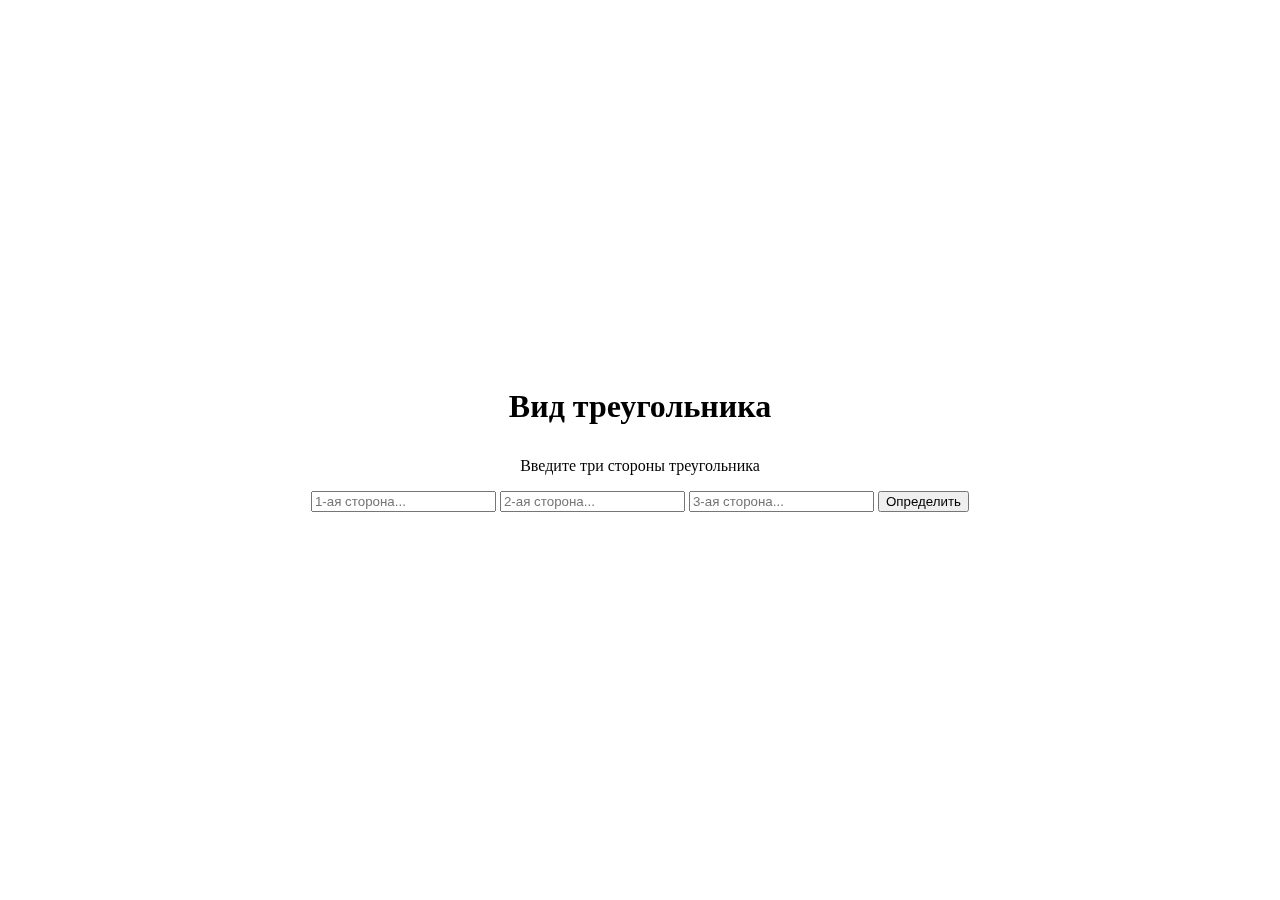
<file: cw/cw1/index.html>
<!DOCTYPE html>
<html lang="en">

<head>
<meta charset="UTF-8">
<meta http-equiv="X-UA-Compatible" content="IE=edge">
<meta name="viewport" content="width=device-width, initial-scale=1.0">
<title> АЗ Треугольник </title>

<style>
    .container {
        width: 100%;
        height: 100%;
        position: fixed;
        top: 0;
        left: 0;
        display: flex;
        align-items: center;
        align-content: center;
        justify-content: center;
        flex-wrap: wrap;
    }

    .image {
        min-width: 100%;
        text-align: center;
        margin-top: 10px;
    }
</style>
</head>

<body>
<div class="container">
    <h1 class="image">Вид треугольника</h1>
    <p class="image">Введите три стороны треугольника</p>
    <form id="form">
        <input type="number" id="side1" placeholder="1-ая сторона...">
        <input type="number" id="side2" placeholder="2-ая сторона...">
        <input type="number" id="side3" placeholder="3-ая сторона...">
        <button>Определить</button>
    </form>
    <div id="result" class="image"></div>
</div>

<script>
    const side1 = document.querySelector('#side1');
    const side2 = document.querySelector('#side2');
    const side3 = document.querySelector('#side3');

    const form = document.querySelector('#form');
    const resultContainer = document.querySelector('#result');

    form.addEventListener('submit', callBackFunc)

    function callBackFunc(event) {
        event.preventDefault();
        let item;

        let s1 = Number(side1.value)
        let s2 = Number(side2.value)
        let s3 = Number(side3.value)

        if (s1 + s2 <= s3 || s1 + s3 <= s2 || s2 + s3 <= s1) {
            item = './tr-4.jpg'; // не существует
        } else if (s1 != s2 && s1 != s3 && s2!= s3) {
            item = './tr-1.jpg'; // разносторонний
        } else if (s1 == s2 && s1 == s3 && s2 == s3)  {
            item = './tr-3.jpg'; // равносторонний 
        } else {
            item = './tr-2.jpg'; // равнобедренный
        }

        resultContainer.innerHTML = `<img src="${item}" alt="">`
    }
</script>
</body>
</html>
</file>
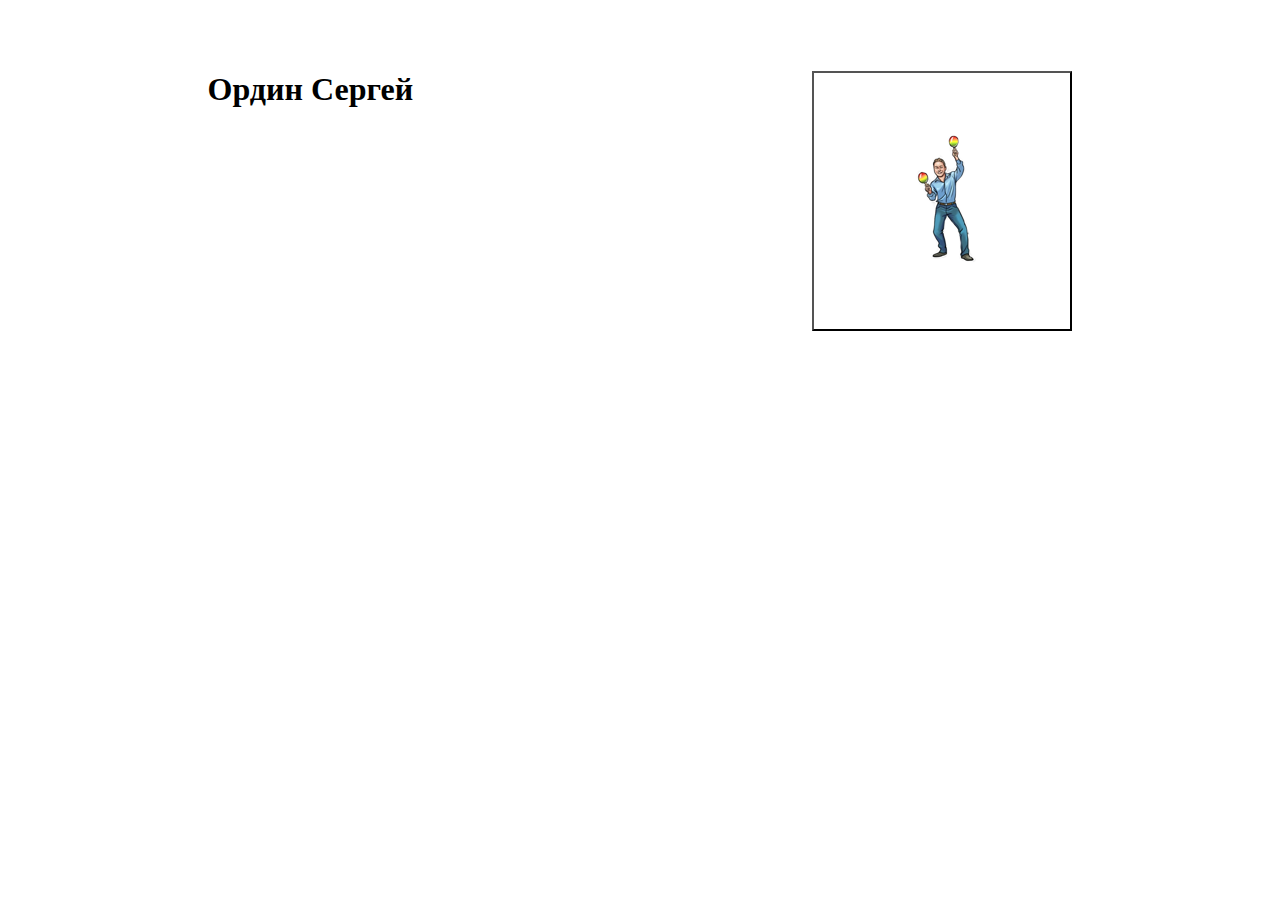
<file: hw/hw2/index.html>
<!DOCTYPE html>
<html>
<head>
<h1 align="center">Ордин Сергей</h1>
<link rel="stylesheet" type="text/css" href="style.css">
</head>
<body>
<button class="button_ilon">
    <div class="img_ilon"></div>
    <div class="h_text"><span>Как тебе такое?</span></div>
    <div class="f_text"><span>Это ещё не тесла :)</span></div>
</button>
</body>
</html>
</file>
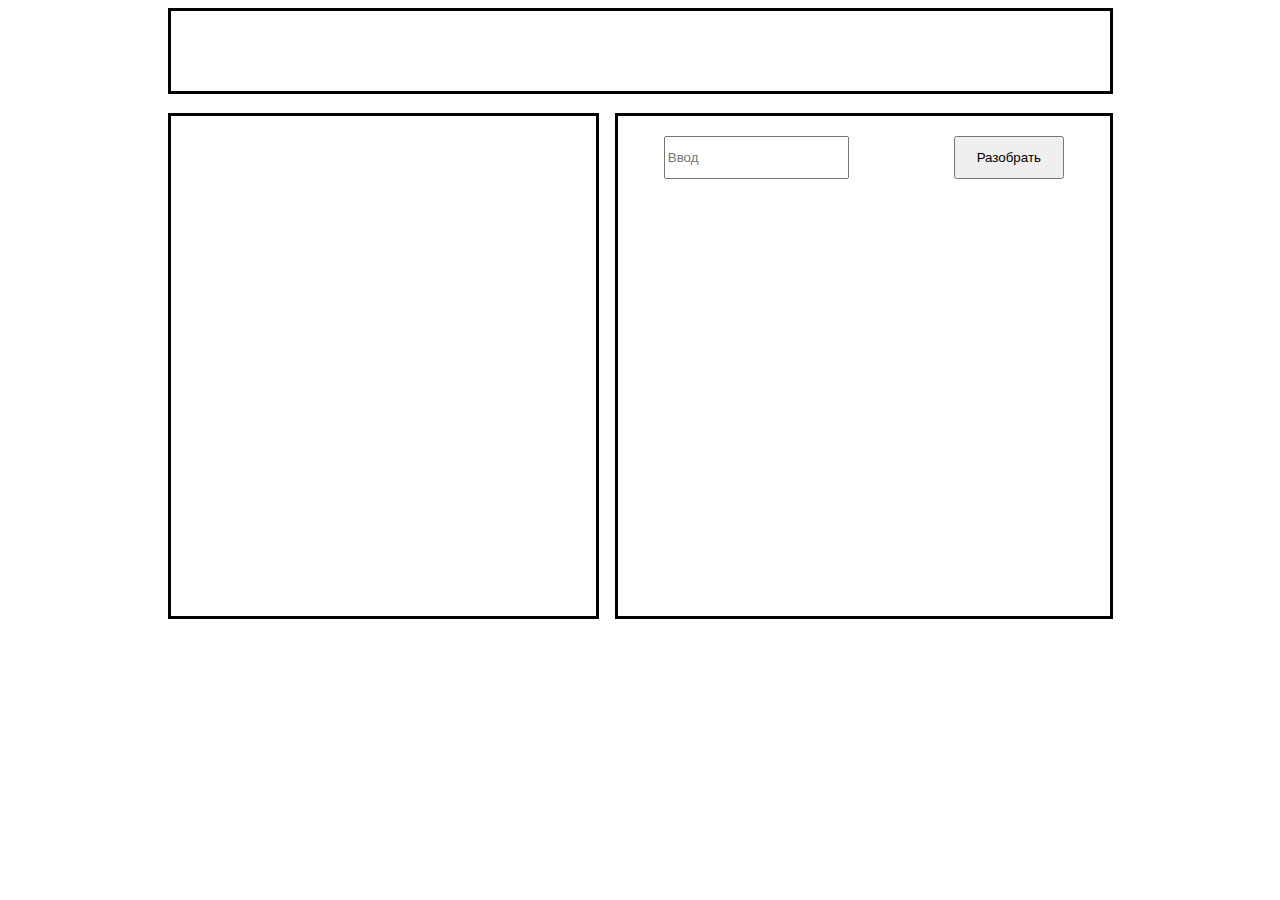
<file: hw/hw3/index.html>
<!DOCTYPE html>
<html lang="en">
<head>
    <meta charset="UTF-8">
    <meta http-equiv="X-UA-Compatible" content="IE=edge">
    <meta name="viewport" content="width=device-width, initial-scale=1.0">
    <title>Task 3</title>
    <link rel="stylesheet" href="./style.css">
</head>
<body>
    <main>
        <div class="container">
            <div class="box">
                <div class="one block"></div>
                <div class="two block">
                    <div class="results">
                    </div>
                </div>
                <div class="three block">
                    <form id="form">
                        <input type= "text" id="input" placeholder="Ввод">
                        <button>Разобрать</button>
                    </form>
                    <div class="buttons">
                    </div>
                </div>
            </div>
        </div>
    </main>
    <script>
        'use strict';

        const input = document.querySelector('#input');
        const form = document.querySelector('#form');
        const results = document.querySelector('.results');
        const buttons = document.querySelector('.buttons');

        // компаратор для сортировки массива
        function compare(array) {
                array.sort((a, b) => {
                    if (isNaN(a)) {
                        if (isNaN(b)) {  // a and b are strings
                            return a.localeCompare(b);
                        } else {         // a string and b number
                            return -1;  // a < b
                        }
                    } else {
                        if (isNaN(b)) {  // a number and b string
                            return 1;  // a > b
                        } else {         // a and b are numbers
                            return parseFloat(a) - parseFloat(b);
                        }
                    }
                })
                return array;
            }

        // обработчик массива
        function arrHandler(array) {
            array.forEach(function(item, index, arr) {
                if (!isNaN(Number(item))) {
                    array[index] = Number(item);
                } else {
                    array[index] = item.trim()
                }
            });
            return array
        }

        // колбэк функция при нажатии на кнопку
        function callBackClick(item) {
            results.innerHTML += `<div class="result">${item}</div>`
        }
        
        // отлавливаем событие нажатия на кнопку для отправки данных
        form.addEventListener('submit', event => {
            event.preventDefault();

            let map = new Map();
            let data = input.value.split('-');

            buttons.innerHTML = "";
            results.innerHTML = "";

            let sort_arr = compare(arrHandler(data));
            
            let last_num = 0;
            sort_arr.forEach(function(item, index, arr) {
                if (typeof item != "number") {
                    map.set(`a${index + 1}`, item)
                    last_num = index + 1
                } else {
                    map.set(`n${index + 1 - last_num}`, item)
                }
            });

            for (let pair of map) {
                buttons.innerHTML += `<div class="button" onclick="callBackClick('${pair[1]}')">${pair[0]} ${pair[1]}</div>`
            };
        })
    </script>
</body>
</html>
</file>
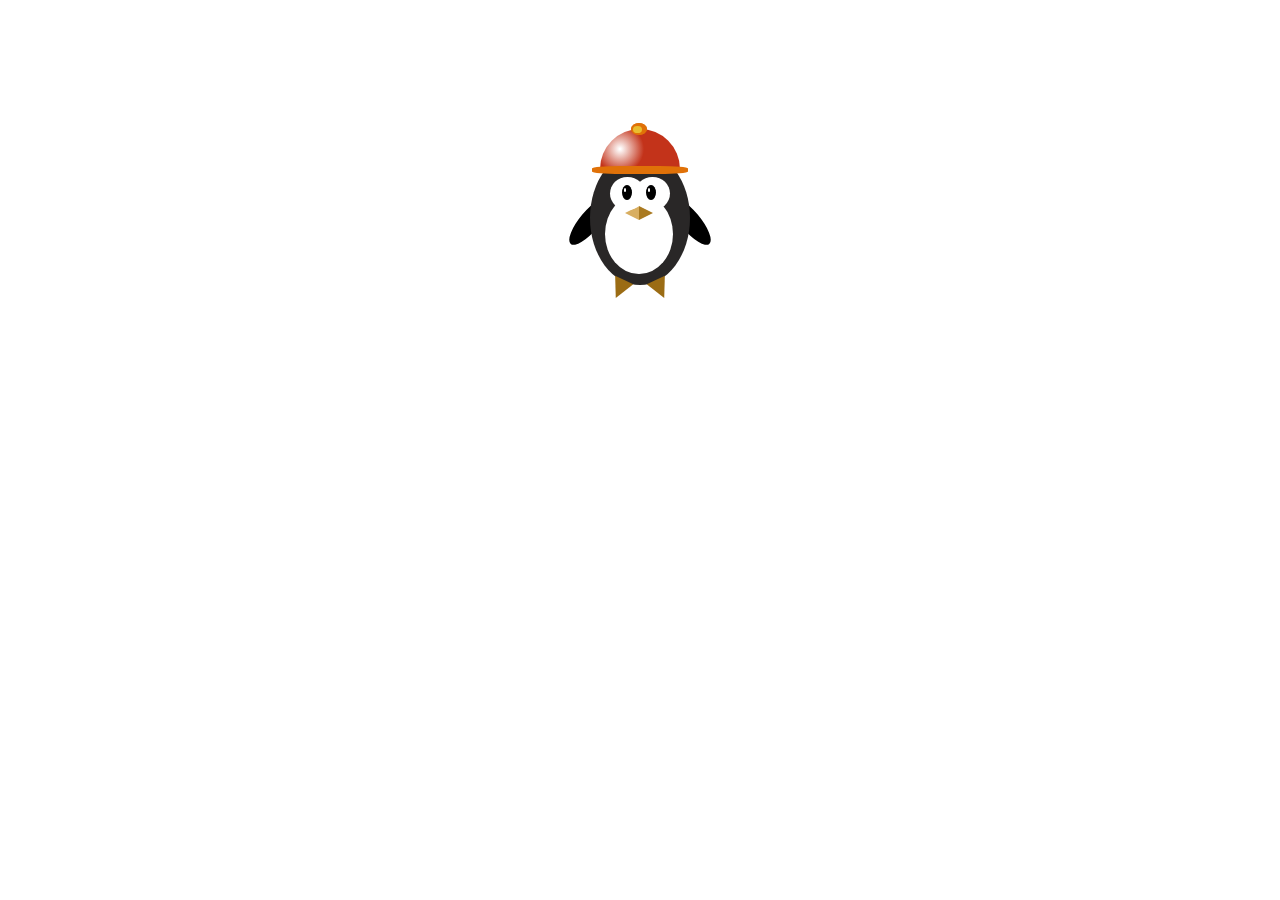
<file: hw/hw1/pic.html>
<!DOCTYPE HTML PUBLIC "-//W3C//DTD HTML 4.01//EN" "http://www.w3.org/TR/html4/strict.dtd">
<html>
 <head>
  <meta http-equiv="Content-Type" content="text/html; charset=utf-8">
  <title>Стили</title>
  <link rel="stylesheet" type="text/css" href="pic.css">
 </head>
 <body>
    <div class="box">
        <div class="body-main">
            
            <div class="belly">
                <div class="nose-left"> </div>
                <div class="nose-right"> </div>
            </div>
            <div class="eye-left">
                <div class="apple-l">
                    <div class="pupil-l"></div>
                </div>
            </div>
            <div class="eye-right">
                <div class="apple-r">
                    <div class="pupil-r"></div>
                </div>
            </div>
        </div>

        <div class="cap">
            <div class="point">
                <div class="inner-point"></div>
            </div>
            <div class="point">
                <div class="inner-point"></div>
            </div>
            <div class="band"></div>
        </div>
        
        
        <div class="left-hand"></div>
        <div class="right-hand"></div>
        <div class="left-leg"></div>
        <div class="right-leg"></div>
    </div>

     

 </body>
 </html>
</file>
<file: hw/hw2/style.css>
h1, button {
    margin:5% auto;
}

body {
    display: flex;
    flex-direction: row;
}

.img_ilon
{
width: 250px;
height: 250px;
background-color: #fff;
background-image: url('./img/ilon1.png');
}
.button_ilon
{
width: 260px;
height: 260px;
background-color: #fff;
overflow: hidden; 
display: flex;
flex-direction: row;
justify-content: center;
flex-wrap: wrap;
align-content: stretch;
}
span
{
font-size: 15px;
font-weight: bold;
}
.h_text
{
position: relative;
top:-90%;
left: 0%;
visibility: hidden;
opacity: 0;
}
.f_text
{
position: relative;
top:-100%;
left: -20%;
visibility: hidden;
opacity: 0;
}


.button_ilon:hover .h_text 
{
visibility: visible; 
opacity: 1; 
}
.button_ilon:hover .img_ilon
{
background-image: url('./img/ilon2.png');
transition: all 1s ease; 
}


.button_ilon:focus .h_text
{
visibility: hidden;
}
.button_ilon:focus .f_text
{
visibility: visible;
opacity: 1;
}
.button_ilon:focus .img_ilon
{
background-image: url('./img/ilon3.png');
transform: translate(300px,-300px);
transition: transform 8s linear .1s, filter 2s linear .5s;
filter: sepia(80%);
}
</file>
<file: hw/hw3/style.css>
.container {
    width: 90%;
    max-width: 945px;
    margin: auto;
}

.box {
    display: flex;
    flex-direction: row;
    flex-wrap: wrap;
    justify-content: space-between;
}

.one {
    width: 100%;
    height: 80px;
    margin-bottom: 2%;
}

.two {
    height: 100%;
    width: 400px;
    flex-basis: 45%;
    min-height: 500px;
}

.three {
    min-height: 500px;
    width: 500px;
    flex-basis: 52%;
    height: 100%;
}

.block {
    border: solid;
}

.buttons {
    display: flex;
    flex-direction: column;
    align-items: flex-end;
    margin: auto;
    width: 400px;
}

button {
    padding: 3%;
    width: 110px;
}

.result {
    display: flex;
    flex-direction: column;
    margin-top: 20px;
    margin-left: 50px;
}

.result {
    margin-bottom: 10px;
}

.button {
    border: solid;
    width: 100px;
    margin-bottom: 20px;
    padding: 1%;
    display: flex;
    align-items: center;
    justify-content: center;
}

#form {
    display: flex;
    justify-content: space-between;
    margin: auto;
    margin-top: 20px;
    margin-bottom: 20px;
    width: 400px;
}
</file>
<file: hw/hw1/pic.css>
.box{
    position: relative;
    margin: auto;
    display: block;
    margin-top: 8%;
    width: 200px;
    height: 200px;
    background: none;
  }

.body-main{
    position: absolute;
    top: 25%;
    left: 25%;
    width: 50%;
    height: 67%;
    background: #292727;
    border-radius: 50%;
}

.body-main-copy{
    top: 25%;
    left: 25%;
    width: 50%;
    height: 67%;
    position: absolute;
    background: #292727;
    border-radius: 50%;
    z-index: -1;
  }

.left-hand{
    position: absolute;
    width: 10%;
    height: 30%;
    left: 20%;
    top: 45%;
    background: #000000;
    border-radius: 50%;
    transform: rotate(40deg);
    z-index: -1;
}

.right-hand{
    position: absolute;
    width: 10%;
    height: 30%;
    right: 20%;
    top: 45%;
    background: #000000;
    border-radius: 50%;
    transform: rotate(320deg);
    z-index: -1;
}

.left-leg{
    position: absolute;
    left: 35%;
    top: 89%;
    transform: rotate(205deg);
    z-index: 1;
    width: 0; 
    height: 0;
    border-left: 10px solid transparent;
    border-right: 10px solid transparent;
    border-bottom: 20px solid #9b6c14;
}

.right-leg{
    position: absolute;
    right: 35%;
    top: 89%;
    transform: rotate(155deg);
    z-index: 1;
    width: 0; 
    height: 0;
    border-left: 10px solid transparent;
    border-right: 10px solid transparent;
    border-bottom: 20px solid #9b6c14;
}

.belly{
    position: absolute;
    top: 32%;
    left: 15%;
    width: 68%;
    height: 60%;
    background: #ffffff;
    border-radius: 50%;
    z-index: 3;
}

.nose-left{
    position: absolute;
    left: 30%;
    top: 15%;
    transform: rotate(270deg);
    z-index: 1;
    width: 0; 
    height: 0;
    border-left: 7px solid transparent;
    border-right: 7px solid transparent;
    border-bottom: 14px solid #d8ae61;
}

.nose-right{
    position: absolute;
    right: 30%;
    top: 15%;
    transform: rotate(90deg);
    z-index: 1;
    width: 0; 
    height: 0;
    border-left: 7px solid transparent;
    border-right: 7px solid transparent;
    border-bottom: 14px solid #aa7a21;
}

.eye-left{
    position: absolute;
    top: 19%;
    left: 20%;
    width: 35%;
    height: 25%;
    background: #ffffff;
    border-radius: 50%;
    z-index: 3;
}

.eye-right{
    position: absolute;
    top: 19%;
    right: 20%;
    width: 35%;
    height: 25%;
    background: #ffffff;
    border-radius: 50%;
    z-index: 3;
}

.apple-l{
    position: absolute;
    top: 25%;
    left: 35%;
    width: 28%;
    height: 45%;
    background: #000000;
    border-radius: 60%;
}

.apple-r{
    position: absolute;
    top: 25%;
    right: 40%;
    width: 28%;
    height: 45%;
    background: #000000;
    border-radius: 60%;
}

.pupil-l{
    position: absolute;
    top: 20%;
    left: 15%;
    width: 25%;
    height: 30%;
    background: #ffffff;
    border-radius: 60%;
}

.pupil-r{
    position: absolute;
    top: 20%;
    left: 15%;
    width: 25%;
    height: 30%;
    background: #ffffff;
    border-radius: 60%;
}

.cap {
    position: absolute;
    width: 40%;
    top: 14%;
    left: 30%;
    height: 20%;  /* высота в два раза меньше ширины, иначе получится полуовал */
    border-radius: 50% 50% 0 0 / 100% 100% 0 0;  /* угол состоит из половины ширины (50% от 10em = 10em : 2 = 5em) и всей высоты (100% от 5em = 5em) */
    background: radial-gradient(circle farthest-side at 25% 50%, #ffffff 1%, #c3331a 40%);
    z-index: 2;
  }

  .band {
    position: absolute;
    background: #e07108;
    top: 92%;
    left: -10%;
    width: 120%;
    height: 20%;
    border-radius: 30%;
  }

  .point {
    position: absolute;
    background: #e07108;
    top: -15%;
    left: 39%;
    width: 20%;
    height: 30%;
    border-radius: 50%;
  }

  .inner-point {
    position: absolute;
    background: #e9bd2f;
    top: 23%;
    left: 10%;
    width: 60%;
    height: 60%;
    border-radius: 50%;
  }
</file>
